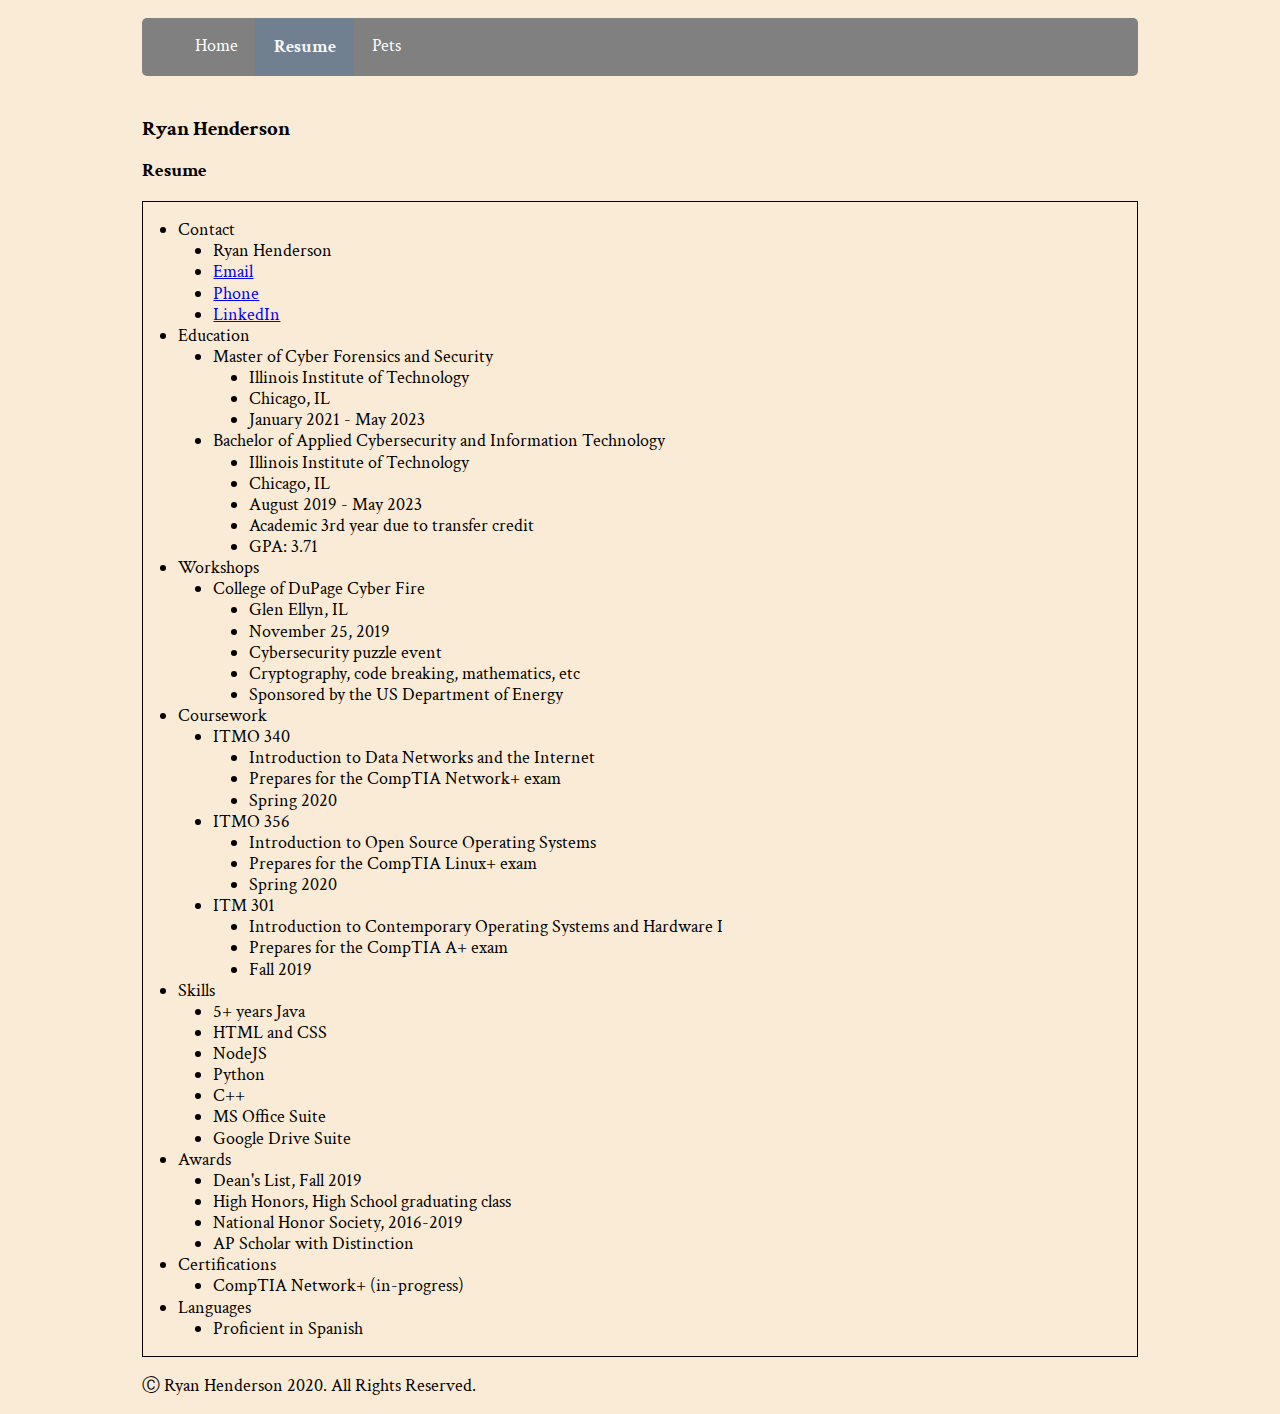
<file: resume/index.html>
<!DOCTYPE html>
<html lang="en" dir="ltr">
  <head>
    <meta charset="utf-8"/>
    <link rel="stylesheet" href="../assets/screen.css"/>
    <title>Ryan Henderson: Resume</title>
  </head>
  <body>
    <header id="header">
      <nav id="navigation">
        <ul>
          <li><a href="../">Home</a></li>
          <li class="current"><a href="">Resume</a></li>
          <li><a href="../pets/">Pets</a></li>
        </ul>
      </nav>
    </header>
    <h1>Ryan Henderson</h1>
    <main id="content">
      <h2>Resume</h2>
      <ul class="res-section-list">
        <li>Contact</li>
          <ul>
            <li>Ryan Henderson</li>
            <li><a href="mailto:ryan.ev.henderson@gmail.com">Email</a></li>
            <li><a href="tel:+12177228344">Phone</a></li>
            <li><a href="https://www.linkedin.com/in/ryan-e-henderson/">LinkedIn</a></li>
          </ul>
        <li>Education</li>
          <ol class="res-subsection-list">
            <li>Master of Cyber Forensics and Security</li>
              <ul>
                <li>Illinois Institute of Technology</li>
                <li>Chicago, IL</li>
                <li>January 2021 - May 2023</li>
              </ul>
            <li>Bachelor of Applied Cybersecurity and Information Technology</li>
              <ul>
                <li>Illinois Institute of Technology</li>
                <li>Chicago, IL</li>
                <li>August 2019 - May 2023</li>
                <li>Academic 3rd year due to transfer credit</li>
                <li>GPA: 3.71</li>
              </ul>
          </ol>
        <li>Workshops</li>
          <ol class="res-subsection-list">
            <li>College of DuPage Cyber Fire</li>
              <ul>
                <li>Glen Ellyn, IL</li>
                <li>November 25, 2019</li>
                <li>Cybersecurity puzzle event</li>
                <li>Cryptography, code breaking, mathematics, etc</li>
                <li>Sponsored by the US Department of Energy</li>
              </ul>
          </ol>
        <li>Coursework</li>
          <ol class="res-subsection-list">
            <li>ITMO 340</li>
              <ul>
                <li>Introduction to Data Networks and the Internet</li>
                <li>Prepares for the CompTIA Network+ exam</li>
                <li>Spring 2020</li>
              </ul>
            <li>ITMO 356</li>
              <ul>
                <li>Introduction to Open Source Operating Systems</li>
                <li>Prepares for the CompTIA Linux+ exam</li>
                <li>Spring 2020</li>
              </ul>
            <li>ITM 301</li>
              <ul>
                <li>Introduction to Contemporary Operating Systems and Hardware I</li>
                <li>Prepares for the CompTIA A+ exam</li>
                <li>Fall 2019</li>
              </ul>
          </ol>
        <li>Skills</li>
          <ul>
            <li>5+ years Java</li>
            <li>HTML and CSS</li>
            <li>NodeJS</li>
            <li>Python</li>
            <li>C++</li>
            <li>MS Office Suite</li>
            <li>Google Drive Suite</li>
          </ul>
        <li>Awards</li>
          <ul>
            <li>Dean's List, Fall 2019</li>
            <li>High Honors, High School graduating class</li>
            <li>National Honor Society, 2016-2019</li>
            <li>AP Scholar with Distinction</li>
          </ul>
        <li>Certifications</li>
          <ul>
            <li>CompTIA Network+ (in-progress)</li>
          </ul>
        <li>Languages</li>
          <ul>
            <li>Proficient in Spanish</li>
          </ul>
      </ul>
    </main>
    <footer id="footer">Ⓒ Ryan Henderson 2020. All Rights Reserved.</footer>
  </body>
</html>
</file>
<file: assets/screen.css>
@import url("https://fonts.googleapis.com/css2?family=Crimson+Text:ital,wght@0,400;0,600;0,700;1,400;1,600;1,700&display=swap");

/* http://meyerweb.com/eric/tools/css/reset/
   v2.0 | 20110126
   License: none (public domain)
*/
/* stylelint-disable*/
a,abbr,acronym,address,applet,article,aside,audio,b,big,blockquote,body,canvas,caption,center,cite,code,dd,del,details,dfn,div,dl,dt,em,embed,fieldset,figcaption,figure,footer,form,h1,h2,h3,h4,h5,h6,header,hgroup,html,i,iframe,img,ins,kbd,label,legend,li,mark,menu,nav,object,ol,output,p,pre,q,ruby,s,samp,section,small,span,strike,strong,sub,summary,sup,table,tbody,td,tfoot,th,thead,time,tr,tt,u,ul,var,video{margin:0;padding:0;border:0;font:inherit;vertical-align:baseline}article,aside,details,figcaption,figure,footer,header,hgroup,main,menu,nav,section{display:block}html{line-height:1}body{line-height:inherit}ol,ul{list-style:none}blockquote,q{quotes:none}blockquote:after,blockquote:before,q:after,q:before{content:'';content:none}table{border-collapse:collapse;border-spacing:0}
/* stylelint-enable */

/* Begin site styles below */

html {
  font-family: "Crimson Text", "Hoefler Text", Georgia, "Times New Roman", serif;
  font-size: 110%;
  line-height: 120%;
  padding: 1em;
}

body {
  background-color: antiquewhite;
  max-width: 60em;
}

h1, h2, h3, h4, h5, h6 {
  font-weight: bold;
}

h1 {
  font-size: 120%;
  padding-top: 2em;
}

h1, h2 {
  padding-bottom: 1em;
}

h2 {
  font-size: 110%;
}

p {
  padding-bottom: 1em;
}

ul, ol {
  padding-left: 2em;
}

li {
  list-style: disc outside none;
}

img {
  width: 100%;
  max-width: 20em;
  height: auto;
  display: block;
  margin-left: auto;
  margin-right: auto;
}

.res-section-list {
  padding-top: 1em;
  padding-bottom: 1em;
  border: thin solid black;
}

/* Navigation */
nav {
  border-radius: 5px;
  overflow: hidden;
  background-color: grey;
}

nav ul li {
  list-style-type: none;
  float: left;
}

nav li a {
  text-decoration: none;
  color: white;
  display: block;
  padding: 1em 1em;
  text-align: center;
}

.current a {
  font-weight: bold;
  font-size: 105%;
  color: whitesmoke;
  background-color: slategrey;
}

nav li a:hover {
  background-color: black;
}

footer {
  padding-top: 1em;
}

@media screen and (min-width: 350px) {
  img {
    width: 75%;
    padding-bottom: 1em;
  }
}

@media screen and (min-width: 450px) {
  img {
    display: inline;
    float: right;
    width: 50%;
    padding-left: 1em;
  }

  #pepper, #oscar, #macyminniemango {
    width: 30%;
    float: right;
    padding-left: 1em;
    padding-right: 0;
  }

  #gracie, #bertdoodle, #oreopatches {
    width: 30%;
    float: left;
    padding-left: 0;
    padding-right: 1em;
  }

  body {
    margin-left: 10%;
    margin-right: 10%;
  }
}

@media screen and (min-width: 900px) {
  #oreopatches {
    margin: auto;
    float: none;
  }
}

@media screen and (min-width: 1235px) {
  #oscar {
    display: block;
    width: 25%;
    max-width: 10em;
  }
  #pepper {
    max-width: 15em;
  }
  #graciepepper, #piperoscar {
    padding-bottom: 4em;
  }
}

@media screen and (min-width: 1350px) {
  body {
    margin: auto;
  }
}
</file>
